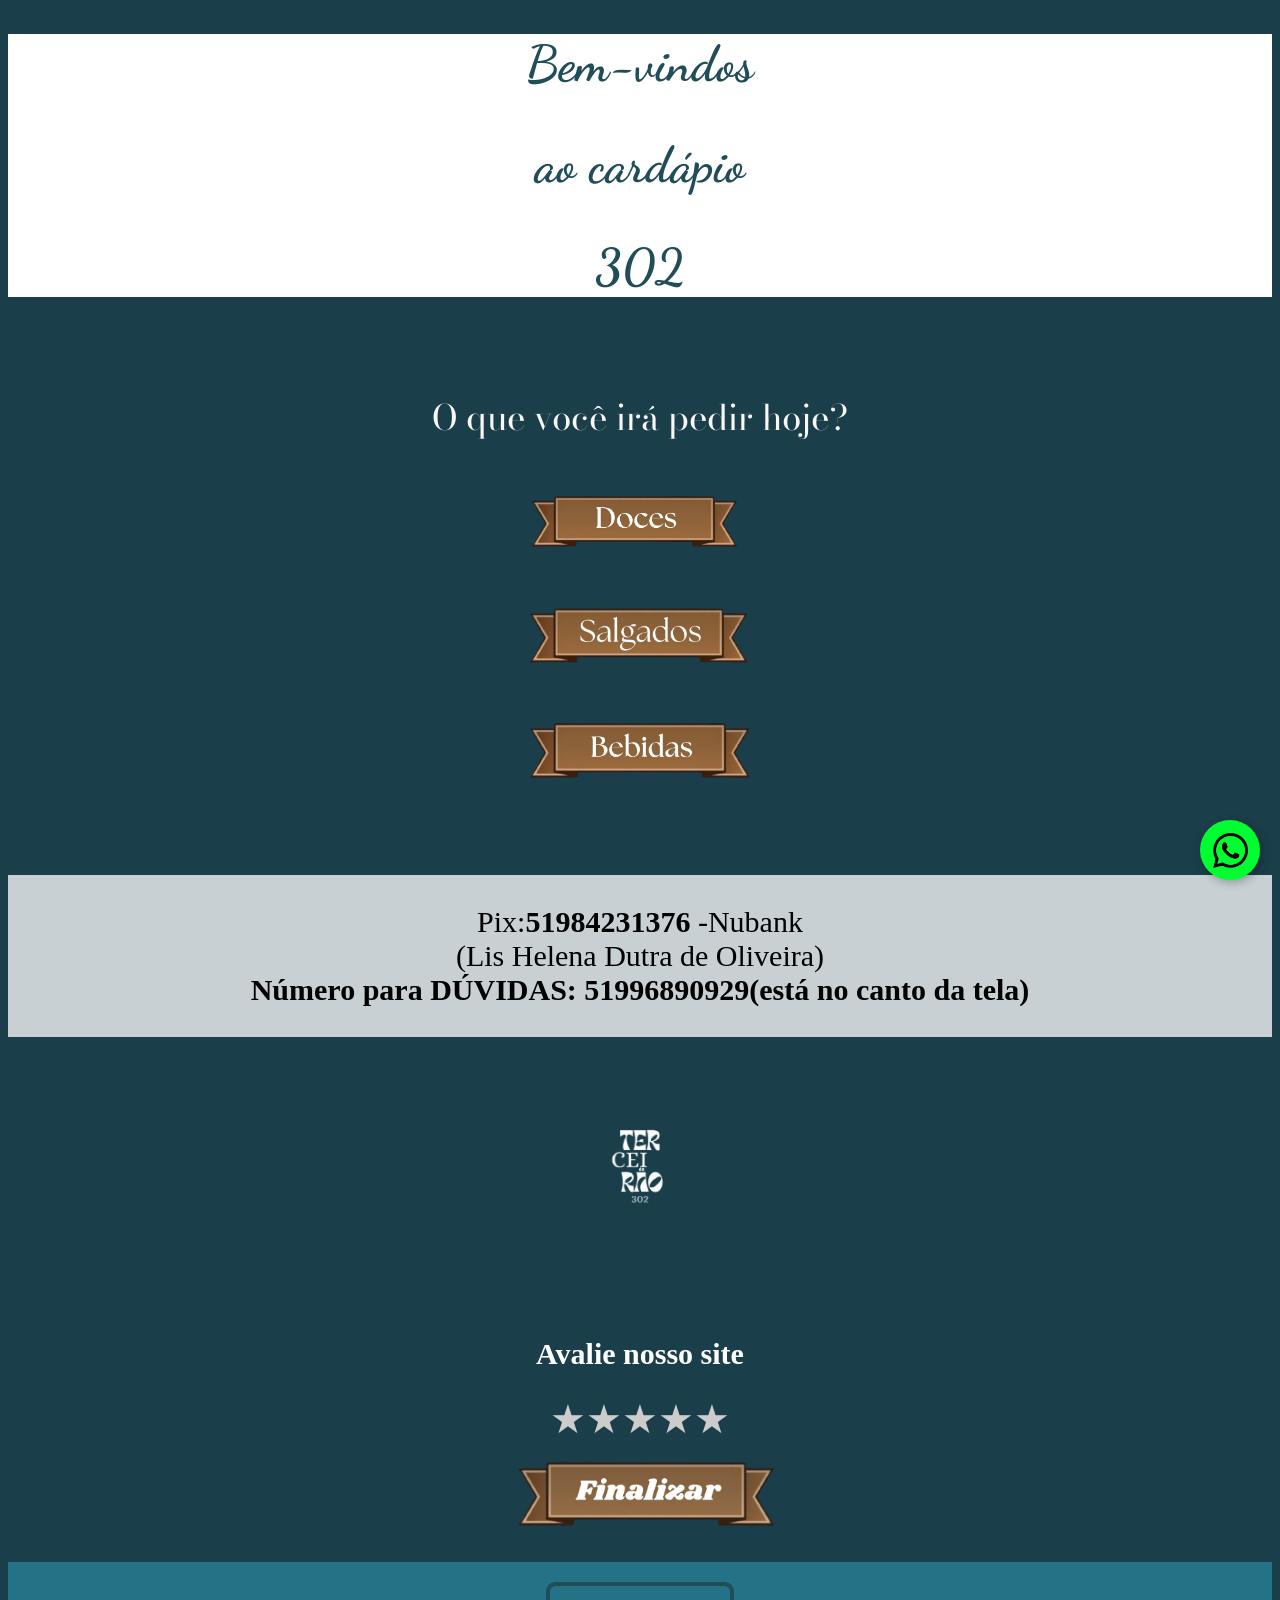
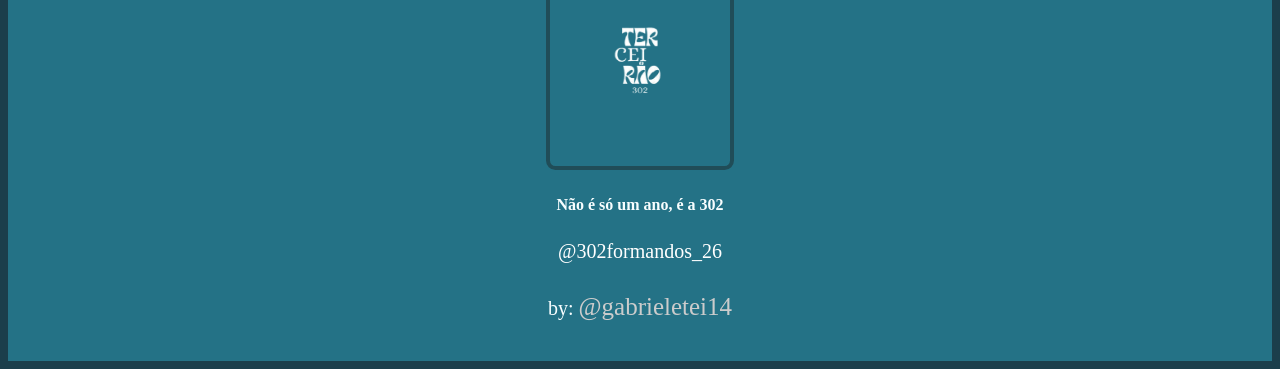
<file: index.html>
<!DOCTYPE html>
<html lang="pt-br">

<head>
  <meta charset="UTF-8">
  <meta name="viewport" content="width=device-width, initial-scale=1.0">
  <title>Cardápio 302</title>
  <link rel="stylesheet" href="style.css">

  <link rel="preconnect" href="https://fonts.googleapis.com">
  <link rel="preconnect" href="https://fonts.gstatic.com" crossorigin>
  <link href="https://fonts.googleapis.com/css2?family=Dancing+Script:wght@400..700&display=swap" rel="stylesheet">

  <link rel="preconnect" href="https://fonts.googleapis.com">
  <link rel="preconnect" href="https://fonts.gstatic.com" crossorigin>
  <link
    href="https://fonts.googleapis.com/css2?family=Bodoni+Moda:ital,opsz,wght@0,6..96,400..900;1,6..96,400..900&display=swap"
    rel="stylesheet">

  <link rel="preconnect" href="https://fonts.googleapis.com">
  <link rel="preconnect" href="https://fonts.gstatic.com" crossorigin>
  <link href="https://fonts.googleapis.com/css2?family=Philosopher:ital,wght@0,400;0,700;1,400;1,700&display=swap"
    rel="stylesheet">

      <link rel="icon" href="icon.png" type="image/png">
</head>

<body>

  <div class="div1">
    <h1 class="titulo">Bem-vindos</h1>
    <h2 class="titulo2">ao cardápio</h2>
    <h2 class="titulo3">302</h2>
  </div>
  <br>
  <p class="p1">O que você irá pedir hoje?</p>

  <div class="container">
    <a href="cardápio.doce.html">
      <img src="doces.png" alt="doce" class="ancora">
    </a>
  </div>
  <br>
  <div class="container">
    <a href="cardapio.salgado.html">
      <img src="salgados.btn.png" alt="salgado" class="ancora">
    </a>
  </div>
  <br>
  <div class="container">
    <a href="bebida.html">
      <img src="bebida.png" alt="bebida" class="ancora">
    </a>
  </div>
<br>
<div class="area">
  <p class="pix">Pix:<b>51984231376</b> -Nubank<br>
        (Lis Helena Dutra de Oliveira)<br>
    <b>Número para DÚVIDAS: 51996890929(está no canto da tela)</b>
      </p>
</div>

  <br>
  <img src="logo.302.png" alt="logo" class="logo">

  <a href="https://wa.me/555196890929?" target="_blank" class="whatsapp-float">
    <img src="whatsapp.png" alt="WhatsApp" class="whatsapp-icon">
  </a>
  <div class="avaliacao">
    <h2>Avalie nosso site</h2>

    <div class="estrelas">
      <input type="radio" name="estrela" id="star5" value="5">
      <label for="star5">★</label>

      <input type="radio" name="estrela" id="star4" value="4">
      <label for="star4">★</label>

      <input type="radio" name="estrela" id="star3" value="3">
      <label for="star3">★</label>

      <input type="radio" name="estrela" id="star2" value="2">
      <label for="star2">★</label>

      <input type="radio" name="estrela" id="star1" value="1">
      <label for="star1">★</label>
    </div>
<div class="starss">
    <button onclick="enviar()"><img src="finalizar.png" alt="finalizar" class="bout"></button>
</div>
  </div>

  <footer class="footer">
    <div class="footer-content">

      <img src="logo.302.png" alt="Foto da turma 302" class="foto-turma">

      <p class="frase">Não é só um ano, é a 302</p>


      <a href="https://www.instagram.com/302formandos_26?igsh=aXk2bDl5Nzg0YWti" target="_blank" class="instagram">
        @302formandos_26
      </a>


      <p class="creditos">
        by:
        <a href="https://www.instagram.com/gabrieletei14?igsh=anU3ajZ2cmVzZDRn" target="_blank">
          @gabrieletei14
        </a>
      </p>
    </div>
  </footer>
  <script src="cardapio.js"></script>
</body>

</html>
</file>
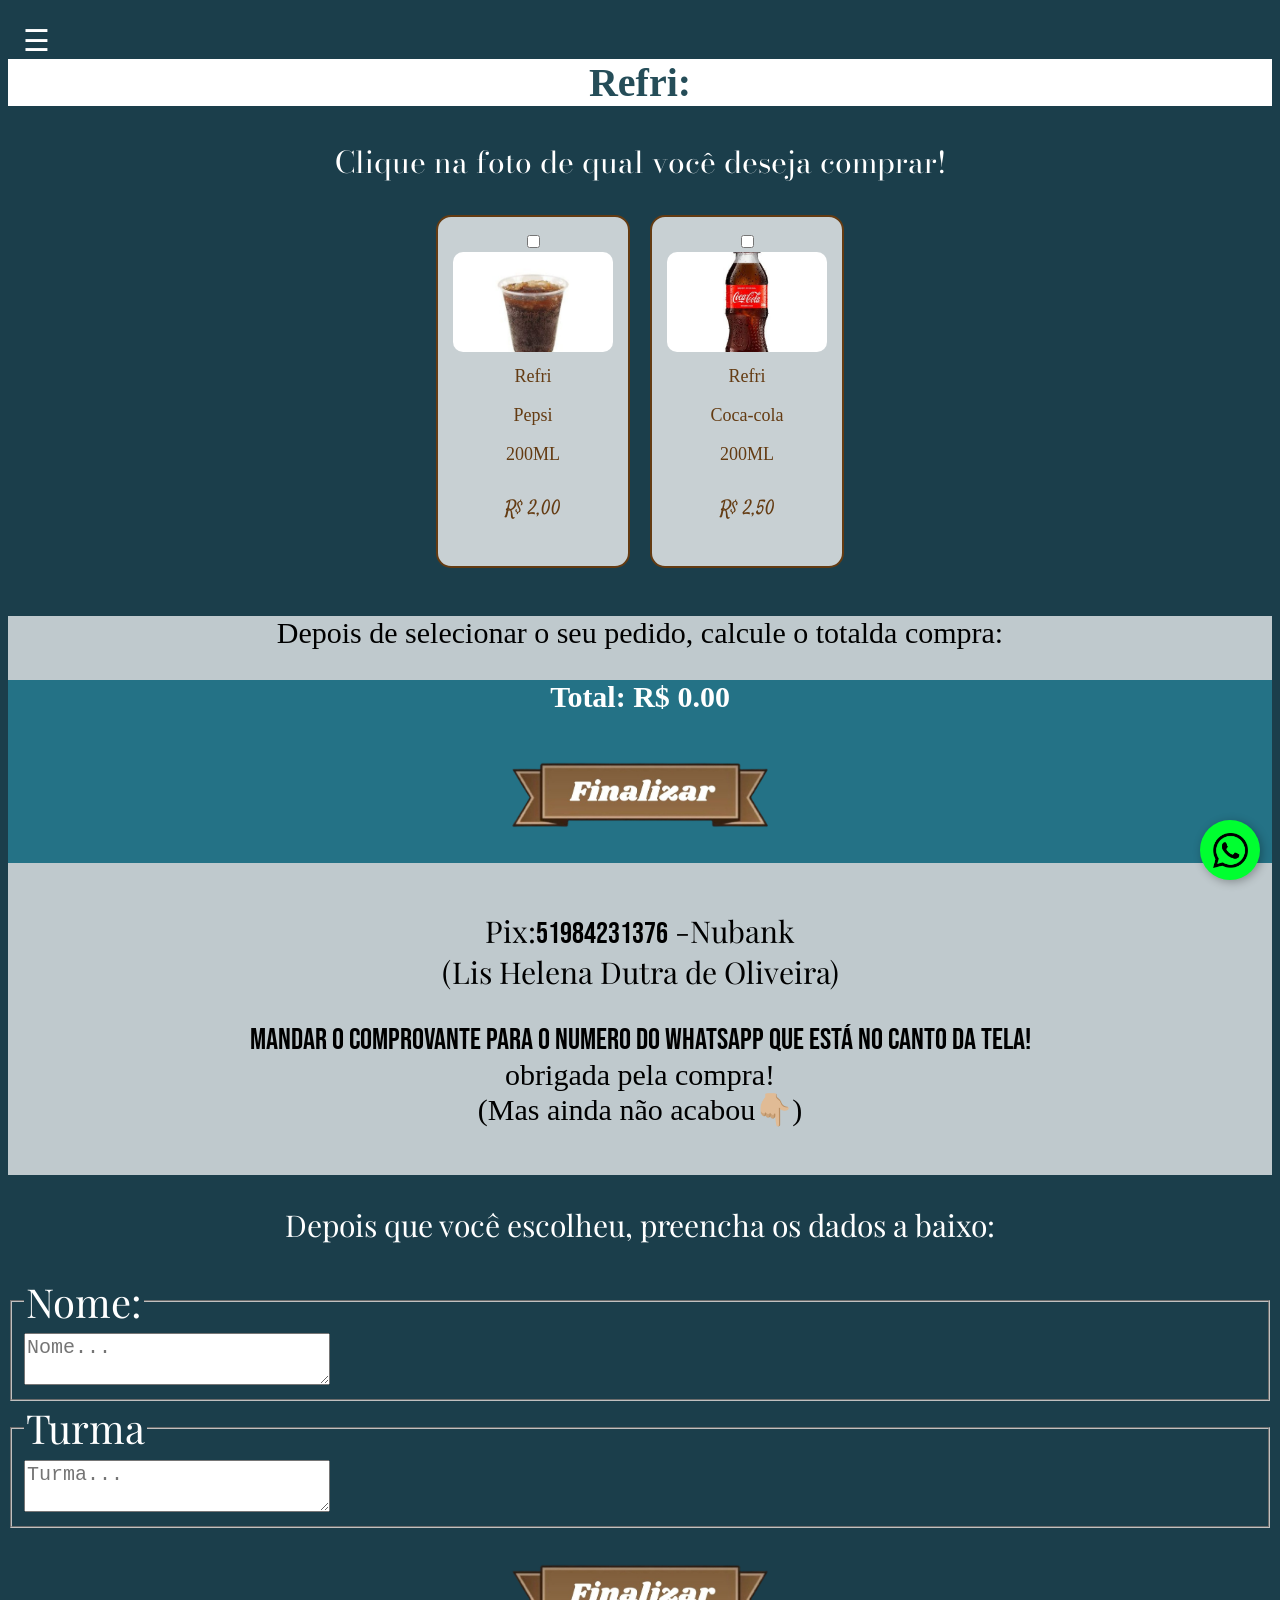
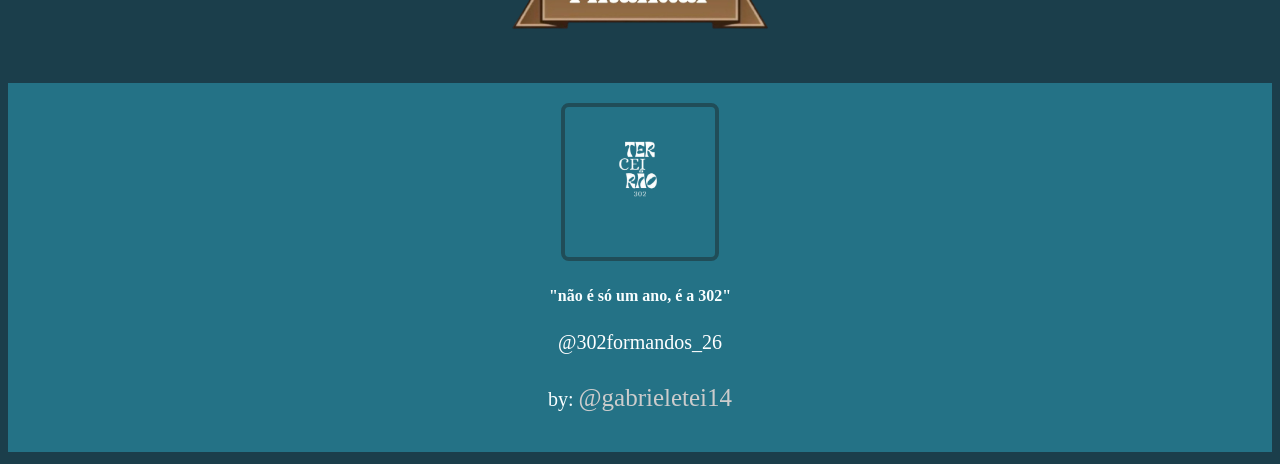
<file: bebida.html>
<!DOCTYPE html>
<html lang="pt-br">

<head>
  <meta charset="UTF-8">
  <meta name="viewport" content="width, initial-scale=1.0">
  <title>Bebidas</title>
  <link rel="stylesheet" href="style.bebidas.css">
  <link rel="preconnect" href="https://fonts.googleapis.com">
  <link rel="preconnect" href="https://fonts.gstatic.com" crossorigin>
  <link
    href="https://fonts.googleapis.com/css2?family=Bodoni+Moda:ital,opsz,wght@0,6..96,400..900;1,6..96,400..900&display=swap"
    rel="stylesheet">

  <link rel="preconnect" href="https://fonts.googleapis.com">
  <link rel="preconnect" href="https://fonts.gstatic.com" crossorigin>
  <link href="https://fonts.googleapis.com/css2?family=Satisfy&display=swap" rel="stylesheet">

  <link rel="preconnect" href="https://fonts.googleapis.com">
  <link rel="preconnect" href="https://fonts.gstatic.com" crossorigin>
  <link href="https://fonts.googleapis.com/css2?family=Playfair+Display:ital,wght@0,400..900;1,400..900&display=swap"
    rel="stylesheet">

  <link rel="preconnect" href="https://fonts.googleapis.com">
  <link rel="preconnect" href="https://fonts.gstatic.com" crossorigin>
  <link href="https://fonts.googleapis.com/css2?family=Playwrite+NO:wght@100..400&display=swap" rel="stylesheet">

  <link rel="preconnect" href="https://fonts.googleapis.com">
  <link rel="preconnect" href="https://fonts.gstatic.com" crossorigin>
  <link href="https://fonts.googleapis.com/css2?family=Bebas+Neue&display=swap" rel="stylesheet">

  <link rel="icon" href="icon.png" type="image/png">
</head>

<body>
  <div class="hamburger" id="btn" onclick="toggleMenu()">
    ☰
  </div>
  <br>
  <nav id="menu">
    <a href="index.html">Início</a>
    <a href="cardapio.salgado.html">Salgados</a>
    <a href="cardápio.doce.html">Doces</a>
  </nav>

  <div class="titulo">
    <h2>Refri:</h2>
  </div>
  <p class="descricao">Clique na foto de qual você deseja comprar!</p>
  <form action="https://api.staticforms.dev/submit" method="POST">
    <div class="container">
      <label class="goloseimas">
        <input type="checkbox" name="pedido[]" value="Pepsi - R$2,00" data-preco="2">
        <img src="refri.jpeg" alt="Refri" class="foto">
        <p class="p1">Refri</p>
        <p class="p1">Pepsi</p>
        <p class="p1">200ML</p>
        <h4 class="precos">R$ 2,00</h4>
      </label>

       <label class="goloseimas">
        <input type="checkbox" name="pedido[]" value="coca - R$2.50" data-preco="2.50">
        <img src="Coca-cola.jpeg" alt="coca" class="foto">
        <p class="p1">Refri</p>
         <p class="p1">Coca-cola</p>
        <p class="p1">200ML</p>
        <h4 class="precos">R$ 2,50</h4>
      
      </label>
    </div>
      <br>
      <Div class="area-pix">
        <p class="finalizar">Depois de selecionar o seu pedido, calcule o totalda compra:</p>
        <div class="eita">
          <h3 class="total">Total: R$ <span id="total">0.00</span></h3>
          <div class="foto-btn">
            <button type="button" onclick="calcularTotal()" class="lorem"><img src="finalizar.png" alt="calcular"
                class="btn-calcular"></button>
          </div>
        </div>
        <br>
        <p class="pix">Pix:<b>51984231376</b> -Nubank<br>
          (Lis Helena Dutra de Oliveira)
        </p>
        <p class="finalizar"> <b> Mandar o comprovante para o numero do whatsapp que está no canto da tela!</b><br>
          obrigada pela compra! <br> (Mas ainda não acabou👇🏼)</p>
        <br>
      </Div>
      <p class="dados">Depois que você escolheu, preencha os dados a baixo:</p>

      <fieldset>
        <legend class="legenda">Nome:</legend>
        <textarea name="Nome" placeholder="Nome..." required></textarea>
      </fieldset>

      <fieldset>
        <legend class="legenda">Turma</legend>
        <textarea name="turma" placeholder="Turma..." required></textarea>
      </fieldset>
      <br>
      <div class="foto-btn">
      <button type="submit" class="botao"><input type="hidden" name="apiKey" value="sf_ed4ae46a6e6489f8e3179b18" />
        <img src="finalizar.png" alt="finalizar" class="btn-calcular">
      </button>
    </div>
  </form>
  <br>
  <!-- ------------------------------------------------------------------------------------------------------------------- -->
  <a href="https://wa.me/555196890929?" target="_blank" class="whatsapp-float">
    <img src="whatsapp.png" alt="WhatsApp" class="whatsapp-icon">
  </a>

<div vw class="enabled">
  <div vw-access-button></div>
  <div vw-plugin-wrapper>
    <div class="vw-plugin-top-wrapper"></div>
  </div>
</div>

<script src="https://vlibras.gov.br/app/vlibras-plugin.js"></script>
<script>
  window.addEventListener('load', function() {
    new window.VLibras.Widget('https://vlibras.gov.br/app');
  });
</script>

  <footer class="footer">
    <div class="footer-content">

      <img src="logo.302.png" alt="Foto da turma 302" class="foto-turma">
      <p class="frase">"não é só um ano, é a 302"</p>
      <a href="https://www.instagram.com/302formandos_26?igsh=aXk2bDl5Nzg0YWti" target="_blank" class="instagram">
        @302formandos_26
      </a>
      <p class="creditos">
        by:
        <a href="https://www.instagram.com/gabrieletei14?igsh=anU3ajZ2cmVzZDRn" target="_blank">
          @gabrieletei14
        </a>
      </p>
    </div>
  </footer>
  <script src="cardapio.js"></script>

</body>

</html>
</file>
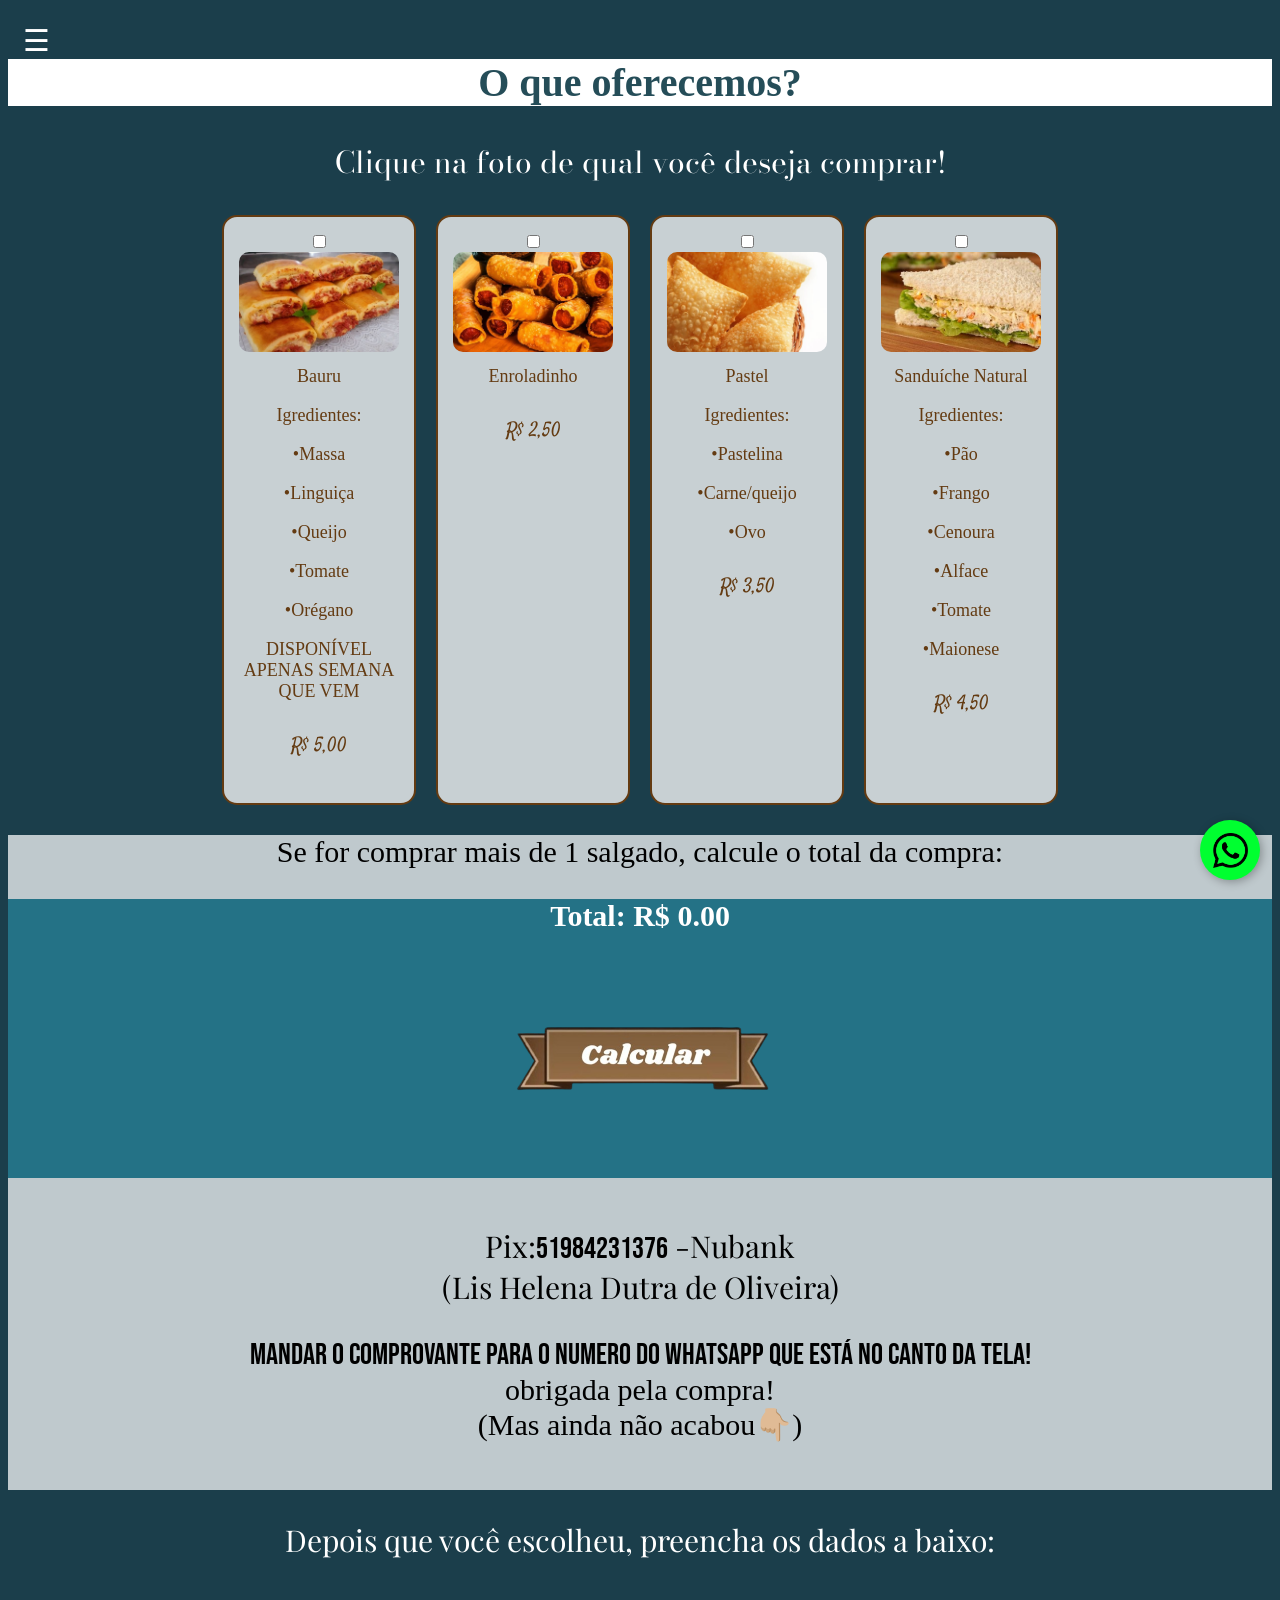
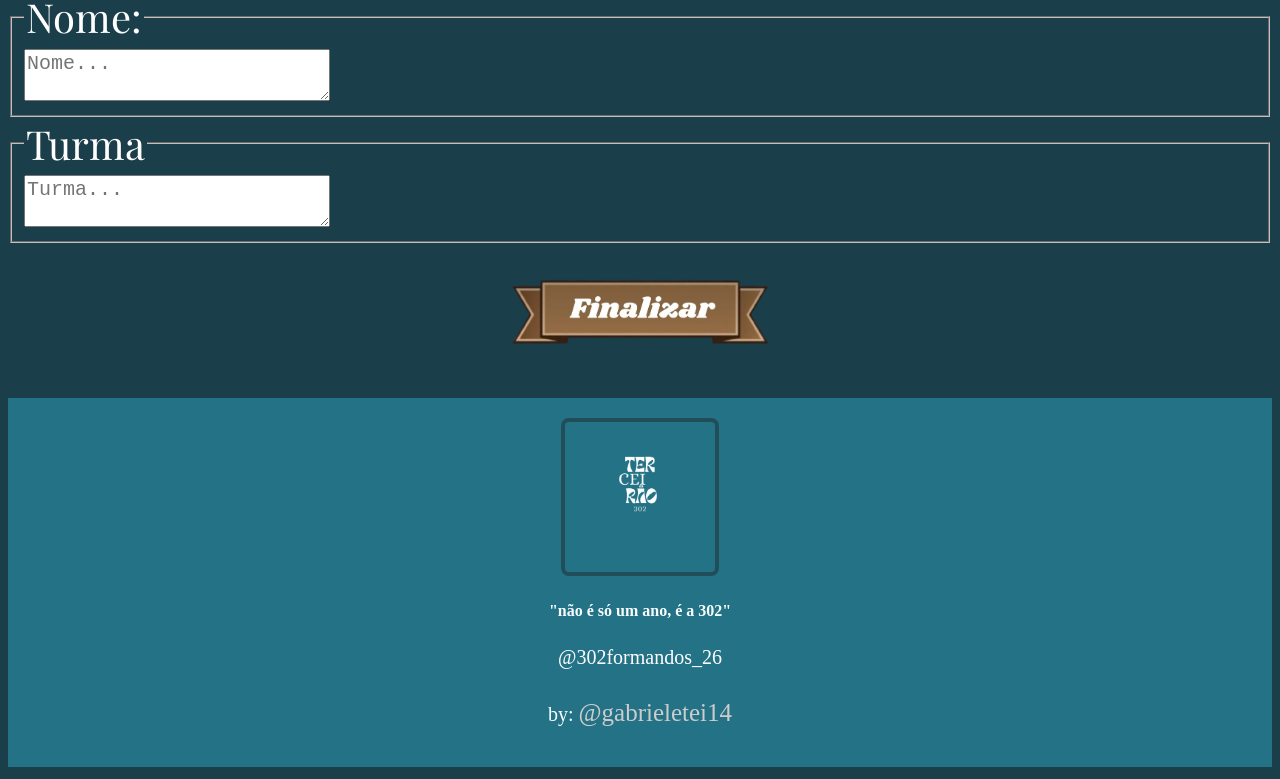
<file: cardapio.salgado.html>
<!DOCTYPE html>
<html lang="pt-br">

<head>
  <meta charset="UTF-8">
  <meta name="viewport" content="width, initial-scale=1.0">
  <title>Salgados</title>
  <link rel="stylesheet" href="style.salgado.css">
  <link rel="preconnect" href="https://fonts.googleapis.com">
  <link rel="preconnect" href="https://fonts.gstatic.com" crossorigin>
  <link
    href="https://fonts.googleapis.com/css2?family=Bodoni+Moda:ital,opsz,wght@0,6..96,400..900;1,6..96,400..900&display=swap"
    rel="stylesheet">

  <link rel="preconnect" href="https://fonts.googleapis.com">
  <link rel="preconnect" href="https://fonts.gstatic.com" crossorigin>
  <link href="https://fonts.googleapis.com/css2?family=Satisfy&display=swap" rel="stylesheet">

  <link rel="preconnect" href="https://fonts.googleapis.com">
  <link rel="preconnect" href="https://fonts.gstatic.com" crossorigin>
  <link href="https://fonts.googleapis.com/css2?family=Playfair+Display:ital,wght@0,400..900;1,400..900&display=swap"
    rel="stylesheet">

  <link rel="preconnect" href="https://fonts.googleapis.com">
  <link rel="preconnect" href="https://fonts.gstatic.com" crossorigin>
  <link href="https://fonts.googleapis.com/css2?family=Playwrite+NO:wght@100..400&display=swap" rel="stylesheet">

  <link rel="preconnect" href="https://fonts.googleapis.com">
  <link rel="preconnect" href="https://fonts.gstatic.com" crossorigin>
  <link href="https://fonts.googleapis.com/css2?family=Bebas+Neue&display=swap" rel="stylesheet">

    <link rel="icon" href="icon.png" type="image/png">
</head>

<body>
  <div class="hamburger" id="btn" onclick="toggleMenu()">
    ☰
  </div>
  <br>
  <nav id="menu">
    <a href="index.html">Início</a>
    <a href="cardápio.doce.html">Doces</a>
    <a href="bebida.html">Bebidas</a>
  </nav>

  <!-- <div class="dc">
    <img src="/img/salgados.btn.png" alt="Salgados" class="intro">
  </div> -->
  <div class="titulo">
    <h2>O que oferecemos?</h2>
  </div>
  <p class="descricao">Clique na foto de qual você deseja comprar!</p>
  <form action="https://api.staticforms.dev/submit" method="POST">
    <div class="container">
      <label class="goloseimas">
        <input type="checkbox" name="pedido[]" value="Bauru - R$5,00" data-preco="5">
        <img src="IMG-20260428-WA0141.jpg" alt="bauru" class="foto">
        <p class="p1">Bauru</p>
        <p class="p1">Igredientes:</p>
        <p class="p1">•Massa</p>
        <p class="p1">•Linguiça</p>
        <p class="p1">•Queijo</p>
        <p class="p1">•Tomate</p>
        <p class="p1">•Orégano</p>
        <p class="p1"> DISPONÍVEL APENAS SEMANA QUE VEM</p>        <h4 class="precos">R$ 5,00</h4>
      </label>

            <label class="goloseimas">
        <input type="checkbox" name="pedido[]" value="enroladinho - R$2,50" data-preco="2.50">
        <img src="enroladinho.jpeg" alt="enroladinho" class="foto">
        <p class="p1">Enroladinho</p>
        <h4 class="precos">R$ 2,50</h4>
      </label>

      
      <label class="goloseimas">
        <input type="checkbox" name="pedido[]" value="Pastel - R$3,50" data-preco="3.50">
        <img src="pastel.jpeg" alt="Pastel" class="foto">
        <p class="p1">Pastel</p>
        <p class="p1">Igredientes:</p>
        <p class="p1">•Pastelina</p>
        <p class="p1">•Carne/queijo</p>
        <p class="p1">•Ovo</p>
        <h4 class="precos">R$ 3,50</h4>
      </label>

      <label class="goloseimas">
        <input type="checkbox" name="pedido[]" value="Sanduiche - R$4,50" data-preco="4.5">
        <img src="sandiche.jpeg" alt="Paçoca" class="foto">
        <p class="p1">Sanduíche Natural</p>
        <p class="p1">Igredientes:</p>
        <p class="p1">•Pão</p>
        <p class="p1">•Frango</p>
        <p class="p1">•Cenoura</p>
        <p class="p1">•Alface</p>
        <p class="p1">•Tomate</p>
        <p class="p1">•Maionese</p>
        <h4 class="precos">R$ 4,50</h4>
      </label>
    </div>
    <Div class="area-pix">
      <p class="finalizar">Se for comprar mais de 1 salgado, calcule o total da compra:</p>
      <div class="eita">
        <h3 class="total">Total: R$ <span id="total">0.00</span></h3>
        <div class="foto-btn">
          <button type="button" onclick="calcularTotal()" class="lorem"><img src="btn.calculo.png" alt="calcular"
              class="btn-calcular"></button>
        </div>
      </div>
      <br>
      <p class="pix">Pix:<b>51984231376</b> -Nubank<br>
        (Lis Helena Dutra de Oliveira)
      </p>
      <p class="finalizar"> <b>mandar o comprovante para o numero do whatsapp que está no canto da tela!</b><br>
        obrigada pela compra! <br> (Mas ainda não acabou👇🏼)</p>
      <br>
    </Div>
    <p class="dados">Depois que você escolheu, preencha os dados a baixo:</p>

    <fieldset>
      <legend class="legenda">Nome:</legend>
      <textarea name="Nome" placeholder="Nome..." required></textarea>
    </fieldset>

    <fieldset>
      <legend class="legenda">Turma</legend>
      <textarea name="turma" placeholder="Turma..." required></textarea>
    </fieldset>
    <br>
    <div class="foto-btn">
      <button type="submit" class="botao"><input type="hidden" name="apiKey" value="sf_ed4ae46a6e6489f8e3179b18" />
        <img src="finalizar.png" alt="finalizar" class="btn-calcular"></button>
    </div>
  </form>
  <br>
  <!-- ------------------------------------------------------------------------------------------------------------------- -->
  <a href="https://wa.me/555196890929?" target="_blank" class="whatsapp-float">
    <img src="whatsapp.png" alt="WhatsApp" class="whatsapp-icon">
  </a>

  <footer class="footer">
    <div class="footer-content">

      <img src="logo.302.png" alt="Foto da turma 302" class="foto-turma">
      <p class="frase">"não é só um ano, é a 302"</p>
      <a href="https://www.instagram.com/302formandos_26?igsh=aXk2bDl5Nzg0YWti" target="_blank" class="instagram">
        @302formandos_26
      </a>
      <p class="creditos">
        by:
        <a href="https://www.instagram.com/gabrieletei14?igsh=anU3ajZ2cmVzZDRn" target="_blank">
          @gabrieletei14
        </a>
      </p>
    </div>
  </footer>
  <script src="cardapio.js"></script>

</body>

</html>
</file>
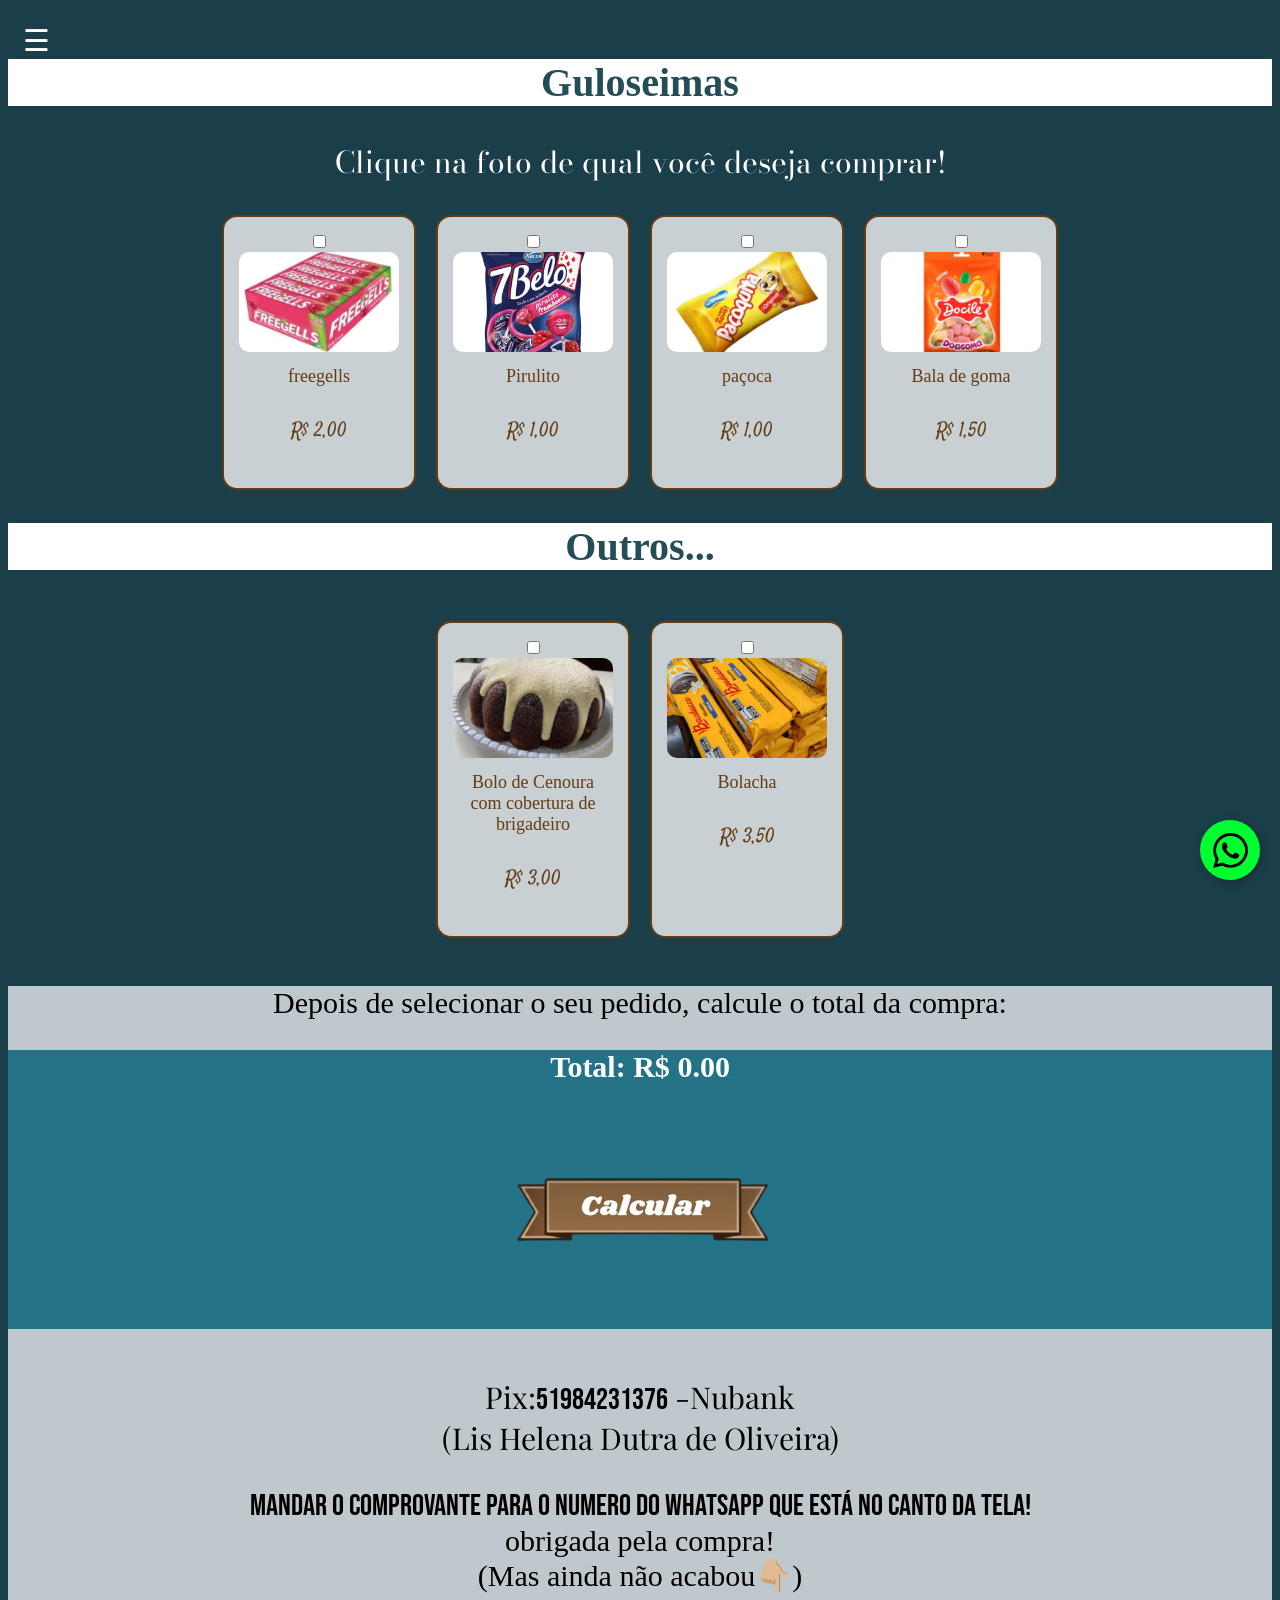
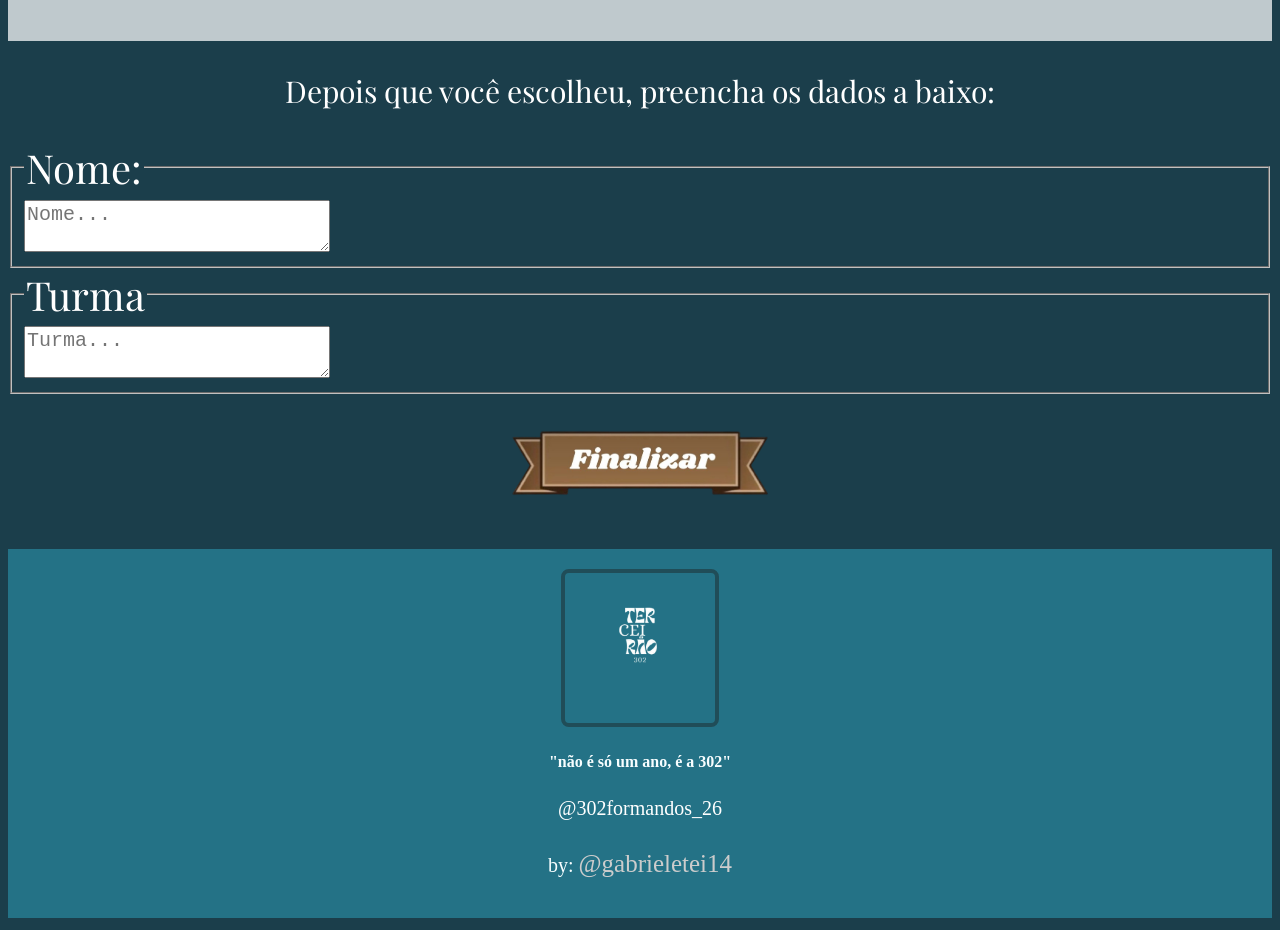
<file: cardápio.doce.html>
<!DOCTYPE html>
<html lang="pt-br">

<head>
  <meta charset="UTF-8">
  <meta name="viewport" content="width, initial-scale=1.0">
  <title>Doces</title>
  <link rel="stylesheet" href="style.doces.css">
  <link rel="preconnect" href="https://fonts.googleapis.com">
  <link rel="preconnect" href="https://fonts.gstatic.com" crossorigin>
  <link
    href="https://fonts.googleapis.com/css2?family=Bodoni+Moda:ital,opsz,wght@0,6..96,400..900;1,6..96,400..900&display=swap"
    rel="stylesheet">

  <link rel="preconnect" href="https://fonts.googleapis.com">
  <link rel="preconnect" href="https://fonts.gstatic.com" crossorigin>
  <link href="https://fonts.googleapis.com/css2?family=Satisfy&display=swap" rel="stylesheet">

  <link rel="preconnect" href="https://fonts.googleapis.com">
  <link rel="preconnect" href="https://fonts.gstatic.com" crossorigin>
  <link href="https://fonts.googleapis.com/css2?family=Playfair+Display:ital,wght@0,400..900;1,400..900&display=swap"
    rel="stylesheet">

  <link rel="preconnect" href="https://fonts.googleapis.com">
  <link rel="preconnect" href="https://fonts.gstatic.com" crossorigin>
  <link href="https://fonts.googleapis.com/css2?family=Playwrite+NO:wght@100..400&display=swap" rel="stylesheet">

  <link rel="preconnect" href="https://fonts.googleapis.com">
<link rel="preconnect" href="https://fonts.gstatic.com" crossorigin>
<link href="https://fonts.googleapis.com/css2?family=Bebas+Neue&display=swap" rel="stylesheet">

  <link rel="icon" href="icon.png" type="image/png">
</head>

<body>
  <div class="hamburger" id="btn" onclick="toggleMenu()">
    ☰
  </div>
<br>
  <nav id="menu">
    <a href="index.html">início</a>
    <a href="cardapio.salgado.html">Salgados</a>
    <a href="bebida.html">Bebidas</a>
  </nav>

  <!-- <div class="dc">
    <img src="/img/doces.png" alt="doces" class="intro">
  </div> -->
  <div class="titulo">
    <h2>Guloseimas</h2>
  </div>
  <p class="descricao">Clique na foto de qual você deseja comprar!</p>
  <form action="https://api.staticforms.dev/submit" method="POST">
    <div class="container">
      <label class="goloseimas">
        <input type="checkbox" name="pedido[]" value="Freegels - R$2,00" data-preco="2">
        <img src="freegels.jpeg" alt="freegells" class="foto">
        <p class="p1">freegells</p>
        <h4 class="precos">R$ 2,00</h4>
      </label>

      <label class="goloseimas">
        <input type="checkbox" name="pedido[]" value="Pirulito - R$1,00" data-preco="1">
        <img src="pirulito.jpeg" alt="Pirulito" class="foto">
        <p class="p1">Pirulito</p>
        <h4 class="precos">R$ 1,00</h4>
      </label>

      <label class="goloseimas">
        <input type="checkbox" name="pedido[]" value="paçoca - R$1,00" data-preco="1">
        <img src="paçoca.jpeg" alt="Paçoca" class="foto">
        <p class="p1">paçoca</p>
        <h4 class="precos">R$ 1,00</h4>
      </label>

       <label class="goloseimas">
        <input type="checkbox" name="pedido[]" value="goma - R$1,50" data-preco="1.50">
        <img src="bala de goma.jpeg" alt="goma" class="foto">
        <p class="p1">Bala de goma</p>
        <h4 class="precos">R$ 1,50</h4>
      </label>
    </div>
    <div class="titulo">
      <h2>Outros...</h2>
    </div>
    <br>
    <div class="container">
      <label class="goloseimas">
     <input type="checkbox" name="pedido[]" value="Bolo - R$3,00" data-preco="3">
        <img src="bolo.jpeg" alt="bolo" class="foto">
        <p class="p1">Bolo de Cenoura <br> com cobertura de brigadeiro</p>   
        <h4 class="precos">R$ 3,00</h4>
      </label>

       <label class="goloseimas">
     <input type="checkbox" name="pedido[]" value="Bolacha - R$3,50" data-preco="3.50">
        <img src="bolacha.jpeg" alt="bolo" class="foto">
        <p class="p1">Bolacha <br> </p>
        <h4 class="precos">R$ 3,50</h4>
      </label>
    </div>
    <br>
    <Div class="area-pix">
      <p class="finalizar">Depois de selecionar o seu pedido, calcule o total da compra:</p>
      <div class="eita">
      <h3 class="total">Total: R$ <span id="total">0.00</span></h3>
      <div class="foto-btn">
        <button type="button" onclick="calcularTotal()" class="lorem"><img src="btn.calculo.png" alt="calcular"
           class="btn-calcular"></button>
      </div>
      </div>
      <br>
      <p class="pix">Pix:<b>51984231376</b> -Nubank<br>
        (Lis Helena Dutra de Oliveira)
      </p>
      <p class="finalizar"><b>mandar o comprovante para o numero do whatsapp que está no canto da tela!</b><br>
        obrigada pela compra! <br> (Mas ainda não acabou👇🏼)</p>
      <br>
    </Div>
    <p class="dados">Depois que você escolheu, preencha os dados a baixo:</p>

    <fieldset>
      <legend class="legenda">Nome:</legend>
      <textarea name="Nome" placeholder="Nome..." required></textarea>
    </fieldset>

    <fieldset>
      <legend class="legenda">Turma</legend>
      <textarea name="turma" placeholder="Turma..." required></textarea>
    </fieldset>
    <br>
    <div class="foto-btn">
      <button type="submit" class="botao"><input type="hidden" name="apiKey" value="sf_ed4ae46a6e6489f8e3179b18" />
        <img src="finalizar.png" alt="finalizar" class="btn-calcular"></button>
    </div>
  </form>
  <br>
  <!-- ------------------------------------------------------------------------------------------------------------------- -->
  <a href="https://wa.me/555196890929?" target="_blank" class="whatsapp-float">
    <img src="whatsapp.png" alt="WhatsApp" class="whatsapp-icon">
  </a>

  <footer class="footer">
    <div class="footer-content">

      <img src="logo.302.png" alt="Foto da turma 302" class="foto-turma">
      <p class="frase">"não é só um ano, é a 302"</p>
      <a href="https://www.instagram.com/302formandos_26?igsh=aXk2bDl5Nzg0YWti" target="_blank" class="instagram">
        @302formandos_26
      </a>
      <p class="creditos">
        by:
        <a href="https://www.instagram.com/gabrieletei14?igsh=anU3ajZ2cmVzZDRn" target="_blank">
          @gabrieletei14
        </a>
      </p>
    </div>
  </footer>
  <script src="cardapio.js"></script>

</body>

</html>
</file>
<file: style.css>
body {
  background-color: #1b3e4b;}
  

.div1 {
  background-color: #ffffff;
}

.titulo,
.titulo2,
.titulo3 {
  text-align: center;
  font-size: 50px;
  color: #204d58;
  font-family: "Dancing Script", cursive;
  font-optical-sizing: auto;
  font-weight: weight;
  font-style: normal;
}

.p1 {
  text-align: center;
  font-size: 35px;
  color: rgb(248, 247, 244);
  font-family: "Bodoni Moda", serif;
  font-optical-sizing: auto;
  font-weight: weight;
  font-style: normal;
}

a:hover {
  text-decoration: none;
}

.logo {
  width: 200px;

  display: block;
  margin: 0 auto;
}

.whatsapp-float {
  position: fixed;
  width: 60px;
  height: 60px;
  bottom: 20px;
  right: 20px;
  background-color: #00FF30;
  color: rgb(32, 77, 88);
  border-radius: 50%;
  text-align: center;
  font-size: 30px;
  z-index: 1000;
  box-shadow: 2px 2px 10px rgba(0, 0, 0, 0.3);
  display: flex;
  justify-content: center;
  align-items: center;
}

.whatsapp-icon {
  width: 35px;
  height: 35px;
}

.footer {
  background-color: rgb(36, 114, 134);
  color: rgb(248, 254, 255);
  text-align: center;
  padding: 20px;
}

.footer-content {
  display: flex;
  flex-direction: column;
  align-items: center;
  gap: 10px;
}

.foto-turma {
  width: 180px;
  height: 180px;
  object-fit: cover;
  border-radius: 5%;
  border: 4px solid rgb(32, 77, 88);
}

.frase {
  font-size: 16px;
  font-weight: bold;
}

.instagram {
  color: rgb(255, 255, 255);
  text-decoration: none;
  font-size: 20px;
}

.instagram:hover {
  text-decoration: underline;
}

.creditos {
  font-size: 20px;
}

.creditos a {
  color: #ccc;
  text-decoration: none;
  font-size: 25px;
}

.creditos a:hover {
  text-decoration: underline;
}

 .container {
  display: flex;
  justify-content: center;
}
.ancora {
  max-width: 250px;
  width: 150%;
  height: auto;
}


/* BOTÃO */
.hamburger {
  font-size: 30px;
  padding: 15px;
  cursor: pointer;
  background: #333;
  color: white;
  width: fit-content;
}

/* MENU */
#menu {
  position: fixed;
  top: 0;
  left: -250px; /* escondido */
  width: 250px;
  height: 100%;
  background: #222;
  display: flex;
  flex-direction: column;
  padding-top: 60px;
  transition: 0.3s;
}

/* LINKS */
#menu a {
  color: white;
  padding: 15px;
  text-decoration: none;
  border-bottom: none;
}

#menu a:hover {
  background: #444;
}

/* MENU ABERTO */
#menu.active {
  left: 0;
}

.area{
  background-color: #ffffffc1;
  display: flex;
  justify-content: center;
  margin-top: 60px;
}

.pix{
  color: #000000;
  text-align: center;
  font-size: 30px;
}

.estrelas {
  direction: rtl; /* ou pode remover essa linha */
  font-size: 40px;
  display: flex;
  justify-content: center;
}

.estrelas input {
  display: none;
}

.estrelas label {
  color: #ccc;
  cursor: pointer;
}

/* lógica invertida */
.estrelas input:checked + label,
.estrelas input:checked + label ~ label {
  color: gold;
}

.estrelas label:hover,
.estrelas label:hover ~ label {
  color: gold;
}

h2{
  color: #ffffff;
  text-align: center;
  font-size: 30px;
}

.starss{
  display: flex;
  align-items: center;
  justify-content: center;

}

button{
    max-width: 300px;
  width: 150%;
  height: auto;
  background: none;
  border: none;
}

.bout{
  width: 300px;
  height: auto;
}

.icon{
  height: 30px;
  width: 30px;
}
</file>
<file: style.bebidas.css>
body {
  background-color: #1b3e4b;
  align-items: center;
}

.whatsapp-float {
  position: fixed;
  width: 60px;
  height: 60px;
  bottom: 20px;
  right: 20px;
  background-color: #00FF30;
  color: rgb(32, 77, 88);
  border-radius: 50%;
  text-align: center;
  font-size: 30px;
  z-index: 1000;
  box-shadow: 2px 2px 10px rgba(0, 0, 0, 0.3);
  display: flex;
  justify-content: center;
  align-items: center;
}

.whatsapp-icon {
  width: 35px;
  height: 35px;
}

.footer {
  background-color: #247286;
  color: rgb(248, 254, 255);
  text-align: center;
  padding: 20px;
}

.footer-content {
  display: flex;
  flex-direction: column;
  align-items: center;
  gap: 10px;
}

.foto-turma {
  width: 150px;
  height: 150px;
  object-fit: cover;
  border-radius: 5%;
  border: 4px solid rgb(32, 77, 88);
}

.frase {
  font-size: 16px;
  font-weight: bold;
}

.instagram {
  color: rgb(255, 255, 255);
  text-decoration: none;
  font-size: 20px;
}

.instagram:hover {
  text-decoration: underline;
}

.creditos {
  font-size: 20px;
}

.creditos a {
  color: #ccc;
  text-decoration: none;
  font-size: 25px;
}

.creditos a:hover {
  text-decoration: underline;
}

.dc {
  display: flex;
  justify-content: center;
}

.intro {
  width: 300px;
  height: auto;
}

h2 {
  text-align: center;
  color: rgb(37, 77, 88);
  font-size: 40px;

}

/* container dos cards (opcional, mas ajuda no layout) */
.container {
  display: flex;
  flex-wrap: wrap;
  justify-content: center;
  gap: 20px;
}

/* card */
.goloseimas {
  background-color: rgba(255, 255, 255, 0.756);
  border: 2px solid #643b12;
  border-radius: 15px;
  width: 160px;
  padding: 15px;
  text-align: center;
  transition: 0.3s;
}

/* efeito hover */
.goloseimas:hover {
  transform: scale(1.05);
  box-shadow: 0 0 10px rgba(242, 140, 40, 0.5);
}

/* imagem */
.foto {
  width: 100%;
  height: 100px;
  object-fit: cover;
  border-radius: 10px;
}

.p1 {
  color: #643b12;
  font-size: 18px;
  margin-top: 10px;
}

.goloseimas input[type="checkbox"]:checked+.goloseimas {
  border: 2px solid #034325;
}

.goloseimas input[type="checkbox"]:checked~.container {
  color: #023c21;
}

.descricao {
  text-align: center;
  font-size: 30px;
  color: #ffffff;
  font-family: "Bodoni Moda", serif;
  font-optical-sizing: auto;
  font-weight: weight;
  font-style: normal;
}

.titulo {
  background-color: #ffffff;
}

h4 {
  color: #643b12;
  font-family: "Satisfy", cursive;
  font-weight: 400;
  font-style: normal;
  font-size: 20px;
  margin-top: 30px;
}

.hamburger {
  font-size: 30px;
  padding: 15px;
  cursor: pointer;
  background: none;
  color: #ffffff;
  position: fixed;
  z-index: 1001;
}

/* MENU */
#menu {
  position: fixed;
  top: 0;
  left: -250px;
  width: 250px;
  height: 100%;
  background: rgba(37, 77, 88, 0.658);
  transition: 0.3s;
  padding-top: 60px;
}

#menu a {
  display: block;
  color: white;
  padding: 15px;
  text-decoration: none;
}

#menu.active {
  left: 0;
}

.finalizar {
  text-align: center;
  color: rgb(0, 0, 0);
  font-size: 30px;
  /* font-family: "Playfair Display", serif;
  font-optical-sizing: auto;
  font-weight: weight;
  font-style: normal; */
   }


.area-pix {
  background-color: #ffffffb8;
}

legend {
  color: #ffffff;
  font-size: 40px;
  font-family: "Playfair Display", serif;
  font-optical-sizing: auto;
  font-weight: weight;
  font-style: normal;
}


textarea {
  width: 300px;
  font-size: 20px;
}




.enviar{
  justify-content: center;
  display: flex;
  align-items: center;
}

.total{
  font-size: 30px;
  text-align: center;
color: #ffffff;
}

.pix{
  text-align: center;
  font-size: 30px;
  color: #000000;
   font-family: "Playfair Display", serif;
  font-optical-sizing: auto;
  font-weight: weight;
  font-style: normal;
}

.eita{
  background-color: #247286;
}

.btn-calcular{
  max-width: 300px;
  width: 150%;
  height: auto;

}

.foto-btn{
  display: flex;
  justify-content: center;
  margin-top: -10;
}

.lorem{
  background: none;
  border: none;
}

b{
   font-family: "Bebas Neue", sans-serif;
  font-weight: 400;
  font-style: normal;
}

.dados{
  font-size: 30px;
  text-align: center;
  color: #ffffff;
     font-family: "Playfair Display", serif;
  font-optical-sizing: auto;
  font-weight: weight;
  font-style: normal;
}

button{
  background: none;
  border: none;
}
</file>
<file: style.salgado.css>
body {
  background-color:  #1b3e4b;
}

.whatsapp-float {
  position: fixed;
  width: 60px;
  height: 60px;
  bottom: 20px;
  right: 20px;
  background-color: #00FF30;
  color: rgb(32, 77, 88);
  border-radius: 50%;
  text-align: center;
  font-size: 30px;
  z-index: 1000;
  box-shadow: 2px 2px 10px rgba(0, 0, 0, 0.3);
  display: flex;
  justify-content: center;
  align-items: center;
}

.whatsapp-icon {
  width: 35px;
  height: 35px;
}

.footer {
  background-color: #247286;
  color: rgb(248, 254, 255);
  text-align: center;
  padding: 20px;
}

.footer-content {
  display: flex;
  flex-direction: column;
  align-items: center;
  gap: 10px;
}

.foto-turma {
  width: 150px;
  height: 150px;
  object-fit: cover;
  border-radius: 5%;
  border: 4px solid rgb(32, 77, 88);
}

.frase {
  font-size: 16px;
  font-weight: bold;
}

.instagram {
  color: rgb(255, 255, 255);
  text-decoration: none;
  font-size: 20px;
}

.instagram:hover {
  text-decoration: underline;
}

.creditos {
  font-size: 20px;
}

.creditos a {
  color: #ccc;
  text-decoration: none;
  font-size: 25px;
}

.creditos a:hover {
  text-decoration: underline;
}

.dc {
  display: flex;
  justify-content: center;
}

.intro {
  width: 300px;
  height: auto;
}

h2 {
  text-align: center;
  color: rgb(37, 77, 88);
  font-size: 40px;

}

/* container dos cards (opcional, mas ajuda no layout) */
.container {
  display: flex;
  flex-wrap: wrap;
  justify-content: center;
  gap: 20px;
}

/* card */
.goloseimas {
  background-color: rgba(255, 255, 255, 0.756);
  border: 2px solid #643b12;
  border-radius: 15px;
  width: 160px;
  padding: 15px;
  text-align: center;
  transition: 0.3s;
}

/* efeito hover */
.goloseimas:hover {
  transform: scale(1.05);
  box-shadow: 0 0 10px rgba(242, 140, 40, 0.5);
}

/* imagem */
.foto {
  width: 100%;
  height: 100px;
  object-fit: cover;
  border-radius: 10px;
}

.p1 {
  color: #643b12;
  font-size: 18px;
  margin-top: 10px;
}

.goloseimas input[type="checkbox"]:checked+.goloseimas {
  border: 2px solid #034325;
}

.goloseimas input[type="checkbox"]:checked~.container {
  color: #023c21;
}

.descricao {
  text-align: center;
  font-size: 30px;
  color: #ffffff;
  font-family: "Bodoni Moda", serif;
  font-optical-sizing: auto;
  font-weight: weight;
  font-style: normal;
}

.titulo {
  background-color: #ffffff;
}

h4 {
  color: #643b12;
  font-family: "Satisfy", cursive;
  font-weight: 400;
  font-style: normal;
  font-size: 20px;
  margin-top: 30px;
}

.hamburger {
  font-size: 30px;
  padding: 15px;
  cursor: pointer;
  background: none;
  color: #ffffff;
  position: fixed;
  z-index: 1001;
}

/* MENU */
#menu {
  position: fixed;
  top: 0;
  left: -250px;
  width: 250px;
  height: 100%;
  background: rgba(37, 77, 88, 0.658);
  transition: 0.3s;
  padding-top: 60px;
}

#menu a {
  display: block;
  color: white;
  padding: 15px;
  text-decoration: none;
}

#menu.active {
  left: 0;
}

.finalizar {
  text-align: center;
  color: rgb(0, 0, 0);
  font-size: 30px;
  /* font-family: "Playfair Display", serif;
  font-optical-sizing: auto;
  font-weight: weight;
  font-style: normal; */
   }


.area-pix {
  background-color: #ffffffb8;
}

legend {
  color: #ffffff;
  font-size: 40px;
  font-family: "Playfair Display", serif;
  font-optical-sizing: auto;
  font-weight: weight;
  font-style: normal;
}


textarea {
  width: 300px;
  font-size: 20px;
}




.enviar{
  justify-content: center;
  display: flex;
  align-items: center;
}

.total{
  font-size: 30px;
  text-align: center;
color: #ffffff;
}

.pix{
  text-align: center;
  font-size: 30px;
  color: #000000;
   font-family: "Playfair Display", serif;
  font-optical-sizing: auto;
  font-weight: weight;
  font-style: normal;
}

.eita{
  background-color: #247286;
}

.btn-calcular{
  max-width: 300px;
  width: 150%;
  height: auto;

}

.foto-btn{
  display: flex;
  justify-content: center;
  margin-top: -10;
}

.lorem{
  background: none;
  border: none;
}

b{
   font-family: "Bebas Neue", sans-serif;
  font-weight: 400;
  font-style: normal;
}

.dados{
  font-size: 30px;
  text-align: center;
  color: #ffffff;
     font-family: "Playfair Display", serif;
  font-optical-sizing: auto;
  font-weight: weight;
  font-style: normal;
}

button{
  background: none;
  border: none;
}
</file>
<file: style.doces.css>
body {
  background-color: #1b3e4b;
}

.whatsapp-float {
  position: fixed;
  width: 60px;
  height: 60px;
  bottom: 20px;
  right: 20px;
  background-color: #00FF30;
  color: rgb(32, 77, 88);
  border-radius: 50%;
  text-align: center;
  font-size: 30px;
  z-index: 1000;
  box-shadow: 2px 2px 10px rgba(0, 0, 0, 0.3);
  display: flex;
  justify-content: center;
  align-items: center;
}

.whatsapp-icon {
  width: 35px;
  height: 35px;
}

.footer {
  background-color: #247286;
  color: rgb(248, 254, 255);
  text-align: center;
  padding: 20px;
}

.footer-content {
  display: flex;
  flex-direction: column;
  align-items: center;
  gap: 10px;
}

.foto-turma {
  width: 150px;
  height: 150px;
  object-fit: cover;
  border-radius: 5%;
  border: 4px solid rgb(32, 77, 88);
}

.frase {
  font-size: 16px;
  font-weight: bold;
}

.instagram {
  color: rgb(255, 255, 255);
  text-decoration: none;
  font-size: 20px;
}

.instagram:hover {
  text-decoration: underline;
}

.creditos {
  font-size: 20px;
}

.creditos a {
  color: #ccc;
  text-decoration: none;
  font-size: 25px;
}

.creditos a:hover {
  text-decoration: underline;
}

.dc {
  display: flex;
  justify-content: center;
}

.intro {
  width: 300px;
  height: auto;
}

h2 {
  text-align: center;
  color: rgb(37, 77, 88);
  font-size: 40px;

}

/* container dos cards (opcional, mas ajuda no layout) */
.container {
  display: flex;
  flex-wrap: wrap;
  justify-content: center;
  gap: 20px;
}

/* card */
.goloseimas {
  background-color: rgba(255, 255, 255, 0.756);
  border: 2px solid #643b12;
  border-radius: 15px;
  width: 160px;
  padding: 15px;
  text-align: center;
  transition: 0.3s;
}

/* efeito hover */
.goloseimas:hover {
  transform: scale(1.05);
  box-shadow: 0 0 10px rgba(242, 140, 40, 0.5);
}

/* imagem */
.foto {
  width: 100%;
  height: 100px;
  object-fit: cover;
  border-radius: 10px;
}

.p1 {
  color: #643b12;
  font-size: 18px;
  margin-top: 10px;
}

.goloseimas input[type="checkbox"]:checked+.goloseimas {
  border: 2px solid #034325;
}

.goloseimas input[type="checkbox"]:checked~.container {
  color: #023c21;
}

.descricao {
  text-align: center;
  font-size: 30px;
  color: #ffffff;
  font-family: "Bodoni Moda", serif;
  font-optical-sizing: auto;
  font-weight: weight;
  font-style: normal;
}

.titulo {
  background-color: #ffffff;
}

h4 {
  color: #643b12;
  font-family: "Satisfy", cursive;
  font-weight: 400;
  font-style: normal;
  font-size: 20px;
  margin-top: 30px;
}

.hamburger {
  font-size: 30px;
  padding: 15px;
  cursor: pointer;
  background: none;
  color: #fffdfe;
  position: fixed;
  z-index: 1001;
}

/* MENU */
#menu {
  position: fixed;
  top: 0;
  left: -250px;
  width: 250px;
  height: 100%;
  background: rgba(37, 77, 88, 0.658);
  transition: 0.3s;
  padding-top: 60px;
}

#menu a {
  display: block;
  color: white;
  padding: 15px;
  text-decoration: none;
}

#menu.active {
  left: 0;
}

.finalizar {
  text-align: center;
  color: rgb(0, 0, 0);
  font-size: 30px;
  /* font-family: "Playfair Display", serif;
  font-optical-sizing: auto;
  font-weight: weight;
  font-style: normal; */
   }


.area-pix {
  background-color: #ffffffb8;
}

legend {
  color: #ffffff;
  font-size: 40px;
  font-family: "Playfair Display", serif;
  font-optical-sizing: auto;
  font-weight: weight;
  font-style: normal;
}


textarea {
  width: 300px;
  font-size: 20px;
}




.enviar{
  justify-content: center;
  display: flex;
  align-items: center;
}

.total{
  font-size: 30px;
  text-align: center;
color: #ffffff;
}

.pix{
  text-align: center;
  font-size: 30px;
  color: #000000;
   font-family: "Playfair Display", serif;
  font-optical-sizing: auto;
  font-weight: weight;
  font-style: normal;
}

.eita{
  background-color: #247286;
}

.btn-calcular{
  max-width: 300px;
  width: 150%;
  height: auto;

}

.foto-btn{
  display: flex;
  justify-content: center;
  margin-top: -10;
}

.lorem{
  background: none;
  border: none;
}

b{
   font-family: "Bebas Neue", sans-serif;
  font-weight: 400;
  font-style: normal;
}

.dados{
  font-size: 30px;
  text-align: center;
  color: #ffffff;
     font-family: "Playfair Display", serif;
  font-optical-sizing: auto;
  font-weight: weight;
  font-style: normal;
}

button{
  background: none;
  border: none;
}
</file>
